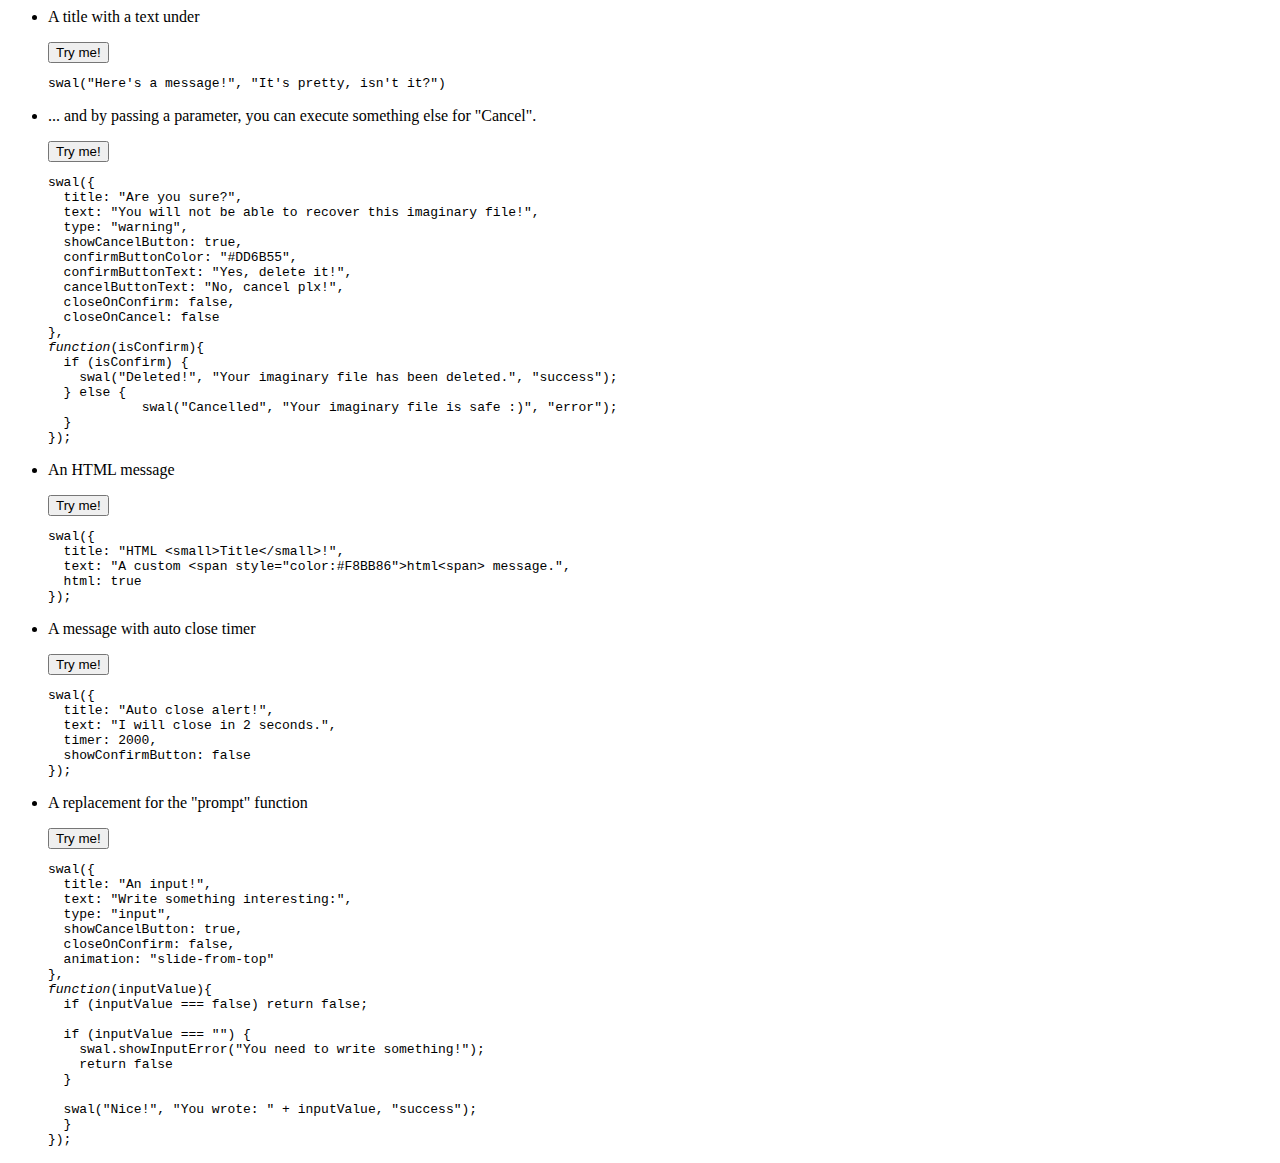
<file: lib/sweet-alert/index.html>
<html>
<head>
  <title>SweetAlert</title>
  
  <!--link rel="stylesheet" href="alert_lib/example.css"-->
  <script src="alert_lib/jquery.min.js"></script>

  <!-- This is what you need -->
  <script src="alert_lib/sweet-alert.min.js"></script>
  <link rel="stylesheet" href="alert_lib/sweet-alert.css">
  <!--.......................-->

</head>

<body>

<ul class="examples">


	
	
	<li class="title-text">
		<div class="ui">
			<p>A title with a text under</p>
			<button>Try me!</button>
		</div>
		<pre>swal(<span class="str">"Here's a message!"</span>, <span class="str">"It's pretty, isn't it?"</span>)</pre>
	</li>

	
	

	


	
	
	<li class="warning cancel">
		<div class="ui">
			<p>... and by passing a parameter, you can execute something else for "Cancel".</p>
			<button>Try me!</button>
		</div>
		<pre>swal({
&nbsp;&nbsp;title: <span class="str">"Are you sure?"</span>,
&nbsp;&nbsp;text: <span class="str">"You will not be able to recover this imaginary file!"</span>,
&nbsp;&nbsp;type: <span class="str">"warning"</span>,
&nbsp;&nbsp;showCancelButton: <span class="val">true</span>,
&nbsp;&nbsp;confirmButtonColor: <span class="str">"#DD6B55"</span>,
&nbsp;&nbsp;confirmButtonText: <span class="str">"Yes, delete it!"</span>,
&nbsp;&nbsp;cancelButtonText: <span class="str">"No, cancel plx!"</span>,
&nbsp;&nbsp;closeOnConfirm: <span class="val">false</span>,
&nbsp;&nbsp;closeOnCancel: <span class="val">false</span>
},
<span class="func"><i>function</i></span>(isConfirm){
&nbsp;&nbsp;<span class="tag">if</span> (isConfirm) {
&nbsp;&nbsp;&nbsp;&nbsp;<span class="func">swal</span>(<span class="str">"Deleted!"</span>, <span class="str">"Your imaginary file has been deleted."</span>, <span class="str">"success"</span>);
&nbsp;&nbsp;} <span class="tag">else</span> {
	&nbsp;&nbsp;&nbsp;&nbsp;<span class="func">swal</span>(<span class="str">"Cancelled"</span>, <span class="str">"Your imaginary file is safe :)"</span>, <span class="str">"error"</span>);
&nbsp;&nbsp;}
});</pre>
	</li>



	<li class="message-html">
		<div class="ui">
			<p>An HTML message</p>
			<button>Try me!</button>
		</div>
		<pre>swal({
&nbsp;&nbsp;title: <span class="str">"HTML &lt;small&gt;Title&lt;/small&gt;!"</span>,
&nbsp;&nbsp;text: <span class="str">"A custom &lt;span style="color:#F8BB86"&gt;html&lt;span&gt; message."</span>,
&nbsp;&nbsp;html: <span class="val">true</span>
});</pre>
	</li>

	
	
	<li class="timer">
		<div class="ui">
			<p>A message with auto close timer</p>
			<button>Try me!</button>
		</div>
		<pre>swal({
&nbsp;&nbsp;title: <span class="str">"Auto close alert!"</span>,
&nbsp;&nbsp;text: <span class="str">"I will close in 2 seconds."</span>,
&nbsp;&nbsp;timer: <span class="val">2000</span>,
&nbsp;&nbsp;showConfirmButton: <span class="val">false</span>
});</pre>
	</li>

	
	
	<li class="input">
		<div class="ui">
			<p>A replacement for the "prompt" function</p>
			<button>Try me!</button>
		</div>
		<pre>swal({
&nbsp;&nbsp;title: <span class="str">"An input!"</span>,
&nbsp;&nbsp;text: <span class="str">"Write something interesting:"</span>,
&nbsp;&nbsp;type: <span class="str">"input"</span>,
&nbsp;&nbsp;showCancelButton: <span class="val">true</span>,
&nbsp;&nbsp;closeOnConfirm: <span class="val">false</span>,
&nbsp;&nbsp;animation: <span class="str">"slide-from-top"</span>
},
<span class="func"><i>function</i></span>(inputValue){
&nbsp;&nbsp;<span class="tag">if</span> (inputValue <span class="tag">===</span> <span class="val">false</span>) <span class="tag">return</span> <span class="val">false</span>;
&nbsp;&nbsp;
&nbsp;&nbsp;<span class="tag">if</span> (inputValue <span class="tag">===</span> <span class="str">""</span>) {
&nbsp;&nbsp;&nbsp;&nbsp;swal.showInputError</span>(<span class="str">"You need to write something!"</span>);
&nbsp;&nbsp;&nbsp;&nbsp;<span class="tag">return</span> <span class="val">false</span>
&nbsp;&nbsp;}
&nbsp;&nbsp;
&nbsp;&nbsp;<span class="func">swal</span>(<span class="str">"Nice!"</span>, <span class="str">"You wrote: "</span> + inputValue, <span class="str">"success"</span>);
&nbsp;&nbsp;}
});</pre>
	</li>

	
	
</ul>


<script>





document.querySelector('ul.examples li.timer button').onclick = function(){
	swal({
		title: "Auto close alert!",
		text: "I will close in 2 seconds.",
		timer: 1000,
		showConfirmButton: false
	});
};



document.querySelector('ul.examples li.title-text button').onclick = function(){
	swal("Here's a message!", "It's pretty, isn't it?");
};







document.querySelector('ul.examples li.warning.cancel button').onclick = function(){
	swal({
		title: "Are you sure?",
		text: "You will not be able to recover this imaginary file!",
		type: "warning",
		showCancelButton: true,
		confirmButtonColor: '#DD6B55',
		confirmButtonText: 'Yes, delete it!',
		cancelButtonText: "No, cancel plx!",
		closeOnConfirm: false,
		closeOnCancel: false
	},
	function(isConfirm){
    if (isConfirm){
      swal("Deleted!", "Your imaginary file has been deleted!", "success");
    } else {
      swal("Cancelled", "Your imaginary file is safe :)", "error");
    }
	});
};





document.querySelector('ul.examples li.message-html button').onclick = function(){
	swal({
		title: "HTML <small>Title</small>!",
		text: 'A custom <span style="color:#F8BB86">html<span> message.',
		html: true
	});
};



document.querySelector('ul.examples li.input button').onclick = function(){
	swal({
		title: "An input!",
		text: 'Write something interesting:',
		type: 'input',
		showCancelButton: true,
		closeOnConfirm: false,
		animation: "slide-from-top"
	}, 
	function(inputValue){
		if (inputValue === false) return false;

		if (inputValue === "") {
			swal.showInputError("You need to write something!");
			return false;
		}
		
		swal("Nice!", 'You wrote: ' + inputValue, "success");
		
	});
};



</script>



</body>

</html>
</file>
<file: lib/sweet-alert/alert_lib/sweet-alert.css>
body.stop-scrolling{height:100%;overflow:hidden}.sweet-overlay{background-color:#000;-ms-filter:"progid:DXImageTransform.Microsoft.Alpha(Opacity=40)";background-color:rgba(0,0,0,.4);position:fixed;left:0;right:0;top:0;bottom:0;display:none;z-index:10000}.sweet-alert{background-color:#fff;font-family:'Open Sans','Helvetica Neue',Helvetica,Arial,sans-serif;width:478px;padding:17px;border-radius:5px;text-align:center;position:fixed;left:50%;top:50%;margin-left:-256px;margin-top:-200px;overflow:hidden;display:none;z-index:99999}@media all and (max-width:540px){.sweet-alert{width:auto;margin-left:0;margin-right:0;left:15px;right:15px}}.sweet-alert h2{color:#575757;font-size:30px;text-align:center;font-weight:600;text-transform:none;position:relative;margin:25px 0;padding:0;line-height:40px;display:block}.sweet-alert p{color:#797979;font-size:16px;font-weight:300;position:relative;text-align:inherit;float:none;margin:0;padding:0;line-height:normal}.sweet-alert fieldset{border:none;position:relative}.sweet-alert .sa-error-container{background-color:#f1f1f1;margin-left:-17px;margin-right:-17px;overflow:hidden;padding:0 10px;max-height:0;webkit-transition:padding .15s,max-height .15s;transition:padding .15s,max-height .15s}.sweet-alert .sa-error-container.show{padding:10px 0;max-height:100px;webkit-transition:padding .2s,max-height .2s;transition:padding .25s,max-height .25s}.sweet-alert .sa-error-container .icon{display:inline-block;width:24px;height:24px;border-radius:50%;background-color:#ea7d7d;color:#fff;line-height:24px;text-align:center;margin-right:3px}.sweet-alert .sa-error-container p{display:inline-block}.sweet-alert .sa-input-error{position:absolute;top:29px;right:26px;width:20px;height:20px;opacity:0;-webkit-transform:scale(.5);transform:scale(.5);-webkit-transform-origin:50% 50%;transform-origin:50% 50%;-webkit-transition:all .1s;transition:all .1s}.sweet-alert .sa-input-error::after,.sweet-alert .sa-input-error::before{content:"";width:20px;height:6px;background-color:#f06e57;border-radius:3px;position:absolute;top:50%;margin-top:-4px;left:50%;margin-left:-9px}.sweet-alert .sa-input-error::before{-webkit-transform:rotate(-45deg);transform:rotate(-45deg)}.sweet-alert .sa-input-error::after{-webkit-transform:rotate(45deg);transform:rotate(45deg)}.sweet-alert .sa-input-error.show{opacity:1;-webkit-transform:scale(1);transform:scale(1)}.sweet-alert input{width:100%;box-sizing:border-box;border-radius:3px;border:1px solid #d7d7d7;height:43px;margin-top:10px;margin-bottom:17px;font-size:18px;box-shadow:inset 0 1px 1px rgba(0,0,0,.06);padding:0 12px;display:none;-webkit-transition:all .3s;transition:all .3s}.sweet-alert input:focus{outline:0;box-shadow:0 0 3px #c4e6f5;border:1px solid #b4dbed}.sweet-alert.show-input input{display:block}.sweet-alert button{background-color:#AEDEF4;color:#fff;border:none;box-shadow:none;font-size:17px;font-weight:500;-webkit-border-radius:4px;border-radius:5px;padding:10px 32px;margin:26px 5px 0;cursor:pointer}.sweet-alert button:focus{outline:0;box-shadow:0 0 2px rgba(128,179,235,.5),inset 0 0 0 1px rgba(0,0,0,.05)}.sweet-alert button:hover{background-color:#a1d9f2}.sweet-alert button:active{background-color:#81ccee}.sweet-alert button.cancel{background-color:#D0D0D0}.sweet-alert button.cancel:hover{background-color:#c8c8c8}.sweet-alert button.cancel:active{background-color:#b6b6b6}.sweet-alert button.cancel:focus{box-shadow:rgba(197,205,211,.8) 0 0 2px,rgba(0,0,0,.0470588) 0 0 0 1px inset!important}.sweet-alert button::-moz-focus-inner{border:0}.sweet-alert[data-has-cancel-button=false] button{box-shadow:none!important}.sweet-alert[data-has-confirm-button=false][data-has-cancel-button=false]{padding-bottom:40px}.sweet-alert .sa-icon{width:80px;height:80px;border:4px solid gray;-webkit-border-radius:40px;border-radius:50%;margin:20px auto;padding:0;position:relative;box-sizing:content-box}.sweet-alert .sa-icon.sa-error{border-color:#F27474}.sweet-alert .sa-icon.sa-error .sa-x-mark{position:relative;display:block}.sweet-alert .sa-icon.sa-error .sa-line{position:absolute;height:5px;width:47px;background-color:#F27474;display:block;top:37px;border-radius:2px}.sweet-alert .sa-icon.sa-error .sa-line.sa-left{-webkit-transform:rotate(45deg);transform:rotate(45deg);left:17px}.sweet-alert .sa-icon.sa-error .sa-line.sa-right{-webkit-transform:rotate(-45deg);transform:rotate(-45deg);right:16px}.sweet-alert .sa-icon.sa-warning{border-color:#F8BB86}.sweet-alert .sa-icon.sa-warning .sa-body{position:absolute;width:5px;height:47px;left:50%;top:10px;-webkit-border-radius:2px;border-radius:2px;margin-left:-2px;background-color:#F8BB86}.sweet-alert .sa-icon.sa-warning .sa-dot{position:absolute;width:7px;height:7px;-webkit-border-radius:50%;border-radius:50%;margin-left:-3px;left:50%;bottom:10px;background-color:#F8BB86}.sweet-alert .sa-icon.sa-info{border-color:#C9DAE1}.sweet-alert .sa-icon.sa-info::before{content:"";position:absolute;width:5px;height:29px;left:50%;bottom:17px;border-radius:2px;margin-left:-2px;background-color:#C9DAE1}.sweet-alert .sa-icon.sa-info::after{content:"";position:absolute;width:7px;height:7px;border-radius:50%;margin-left:-3px;top:19px;background-color:#C9DAE1}.sweet-alert .sa-icon.sa-success{border-color:#A5DC86}.sweet-alert .sa-icon.sa-success::after,.sweet-alert .sa-icon.sa-success::before{content:'';position:absolute;width:60px;height:120px;background:#fff;-webkit-transform:rotate(45deg);transform:rotate(45deg)}.sweet-alert .sa-icon.sa-success::before{-webkit-border-radius:120px 0 0 120px;border-radius:120px 0 0 120px;top:-7px;left:-33px;-webkit-transform:rotate(-45deg);transform:rotate(-45deg);-webkit-transform-origin:60px 60px;transform-origin:60px 60px}.sweet-alert .sa-icon.sa-success::after{-webkit-border-radius:0 120px 120px 0;border-radius:0 120px 120px 0;top:-11px;left:30px;-webkit-transform:rotate(-45deg);transform:rotate(-45deg);-webkit-transform-origin:0 60px;transform-origin:0 60px}.sweet-alert .sa-icon.sa-success .sa-placeholder{width:80px;height:80px;border:4px solid rgba(165,220,134,.2);-webkit-border-radius:40px;border-radius:50%;box-sizing:content-box;position:absolute;left:-4px;top:-4px;z-index:2}.sweet-alert .sa-icon.sa-success .sa-fix{width:5px;height:90px;background-color:#fff;position:absolute;left:28px;top:8px;z-index:1;-webkit-transform:rotate(-45deg);transform:rotate(-45deg)}.sweet-alert .sa-icon.sa-success .sa-line{height:5px;background-color:#A5DC86;display:block;border-radius:2px;position:absolute;z-index:2}.sweet-alert .sa-icon.sa-success .sa-line.sa-tip{width:25px;left:14px;top:46px;-webkit-transform:rotate(45deg);transform:rotate(45deg)}.sweet-alert .sa-icon.sa-success .sa-line.sa-long{width:47px;right:8px;top:38px;-webkit-transform:rotate(-45deg);transform:rotate(-45deg)}.sweet-alert .sa-icon.sa-custom{background-size:contain;border-radius:0;border:none;background-position:center center;background-repeat:no-repeat}@-webkit-keyframes showSweetAlert{0%{transform:scale(.7);-webkit-transform:scale(.7)}45%{transform:scale(1.05);-webkit-transform:scale(1.05)}80%{transform:scale(.95);-webkit-transform:scale(.95)}100%{transform:scale(1);-webkit-transform:scale(1)}}@keyframes showSweetAlert{0%{transform:scale(.7);-webkit-transform:scale(.7)}45%{transform:scale(1.05);-webkit-transform:scale(1.05)}80%{transform:scale(.95);-webkit-transform:scale(.95)}100%{transform:scale(1);-webkit-transform:scale(1)}}@-webkit-keyframes hideSweetAlert{0%{transform:scale(1);-webkit-transform:scale(1)}100%{transform:scale(.5);-webkit-transform:scale(.5)}}@keyframes hideSweetAlert{0%{transform:scale(1);-webkit-transform:scale(1)}100%{transform:scale(.5);-webkit-transform:scale(.5)}}@-webkit-keyframes slideFromTop{0%{top:0}100%{top:50%}}@keyframes slideFromTop{0%{top:0}100%{top:50%}}@-webkit-keyframes slideToTop{0%{top:50%}100%{top:0}}@keyframes slideToTop{0%{top:50%}100%{top:0}}@-webkit-keyframes slideFromBottom{0%{top:70%}100%{top:50%}}@keyframes slideFromBottom{0%{top:70%}100%{top:50%}}@-webkit-keyframes slideToBottom{0%{top:50%}100%{top:70%}}@keyframes slideToBottom{0%{top:50%}100%{top:70%}}.showSweetAlert[data-animation=pop]{-webkit-animation:showSweetAlert .3s;animation:showSweetAlert .3s}.showSweetAlert[data-animation=none]{-webkit-animation:none;animation:none}.showSweetAlert[data-animation=slide-from-top]{-webkit-animation:slideFromTop .3s;animation:slideFromTop .3s}.showSweetAlert[data-animation=slide-from-bottom]{-webkit-animation:slideFromBottom .3s;animation:slideFromBottom .3s}.hideSweetAlert[data-animation=pop]{-webkit-animation:hideSweetAlert .2s;animation:hideSweetAlert .2s}.hideSweetAlert[data-animation=none]{-webkit-animation:none;animation:none}.hideSweetAlert[data-animation=slide-from-top]{-webkit-animation:slideToTop .4s;animation:slideToTop .4s}.hideSweetAlert[data-animation=slide-from-bottom]{-webkit-animation:slideToBottom .3s;animation:slideToBottom .3s}@-webkit-keyframes animateSuccessTip{0%,54%{width:0;left:1px;top:19px}70%{width:50px;left:-8px;top:37px}84%{width:17px;left:21px;top:48px}100%{width:25px;left:14px;top:45px}}@keyframes animateSuccessTip{0%,54%{width:0;left:1px;top:19px}70%{width:50px;left:-8px;top:37px}84%{width:17px;left:21px;top:48px}100%{width:25px;left:14px;top:45px}}@-webkit-keyframes animateSuccessLong{0%,65%{width:0;right:46px;top:54px}84%{width:55px;right:0;top:35px}100%{width:47px;right:8px;top:38px}}@keyframes animateSuccessLong{0%,65%{width:0;right:46px;top:54px}84%{width:55px;right:0;top:35px}100%{width:47px;right:8px;top:38px}}@-webkit-keyframes rotatePlaceholder{0%,5%{transform:rotate(-45deg);-webkit-transform:rotate(-45deg)}100%,12%{transform:rotate(-405deg);-webkit-transform:rotate(-405deg)}}@keyframes rotatePlaceholder{0%,5%{transform:rotate(-45deg);-webkit-transform:rotate(-45deg)}100%,12%{transform:rotate(-405deg);-webkit-transform:rotate(-405deg)}}.animateSuccessTip{-webkit-animation:animateSuccessTip .75s;animation:animateSuccessTip .75s}.animateSuccessLong{-webkit-animation:animateSuccessLong .75s;animation:animateSuccessLong .75s}.sa-icon.sa-success.animate::after{-webkit-animation:rotatePlaceholder 4.25s ease-in;animation:rotatePlaceholder 4.25s ease-in}@-webkit-keyframes animateErrorIcon{0%{transform:rotateX(100deg);-webkit-transform:rotateX(100deg);opacity:0}100%{transform:rotateX(0deg);-webkit-transform:rotateX(0deg);opacity:1}}@keyframes animateErrorIcon{0%{transform:rotateX(100deg);-webkit-transform:rotateX(100deg);opacity:0}100%{transform:rotateX(0deg);-webkit-transform:rotateX(0deg);opacity:1}}.animateErrorIcon{-webkit-animation:animateErrorIcon .5s;animation:animateErrorIcon .5s}@-webkit-keyframes animateXMark{0%,50%{transform:scale(.4);-webkit-transform:scale(.4);margin-top:26px;opacity:0}80%{transform:scale(1.15);-webkit-transform:scale(1.15);margin-top:-6px}100%{transform:scale(1);-webkit-transform:scale(1);margin-top:0;opacity:1}}@keyframes animateXMark{0%,50%{transform:scale(.4);-webkit-transform:scale(.4);margin-top:26px;opacity:0}80%{transform:scale(1.15);-webkit-transform:scale(1.15);margin-top:-6px}100%{transform:scale(1);-webkit-transform:scale(1);margin-top:0;opacity:1}}.animateXMark{-webkit-animation:animateXMark .5s;animation:animateXMark .5s}@-webkit-keyframes pulseWarning{0%{border-color:#F8D486}100%{border-color:#F8BB86}}@keyframes pulseWarning{0%{border-color:#F8D486}100%{border-color:#F8BB86}}.pulseWarning{-webkit-animation:pulseWarning .75s infinite alternate;animation:pulseWarning .75s infinite alternate}@-webkit-keyframes pulseWarningIns{0%{background-color:#F8D486}100%{background-color:#F8BB86}}@keyframes pulseWarningIns{0%{background-color:#F8D486}100%{background-color:#F8BB86}}.pulseWarningIns{-webkit-animation:pulseWarningIns .75s infinite alternate;animation:pulseWarningIns .75s infinite alternate}
</file>
